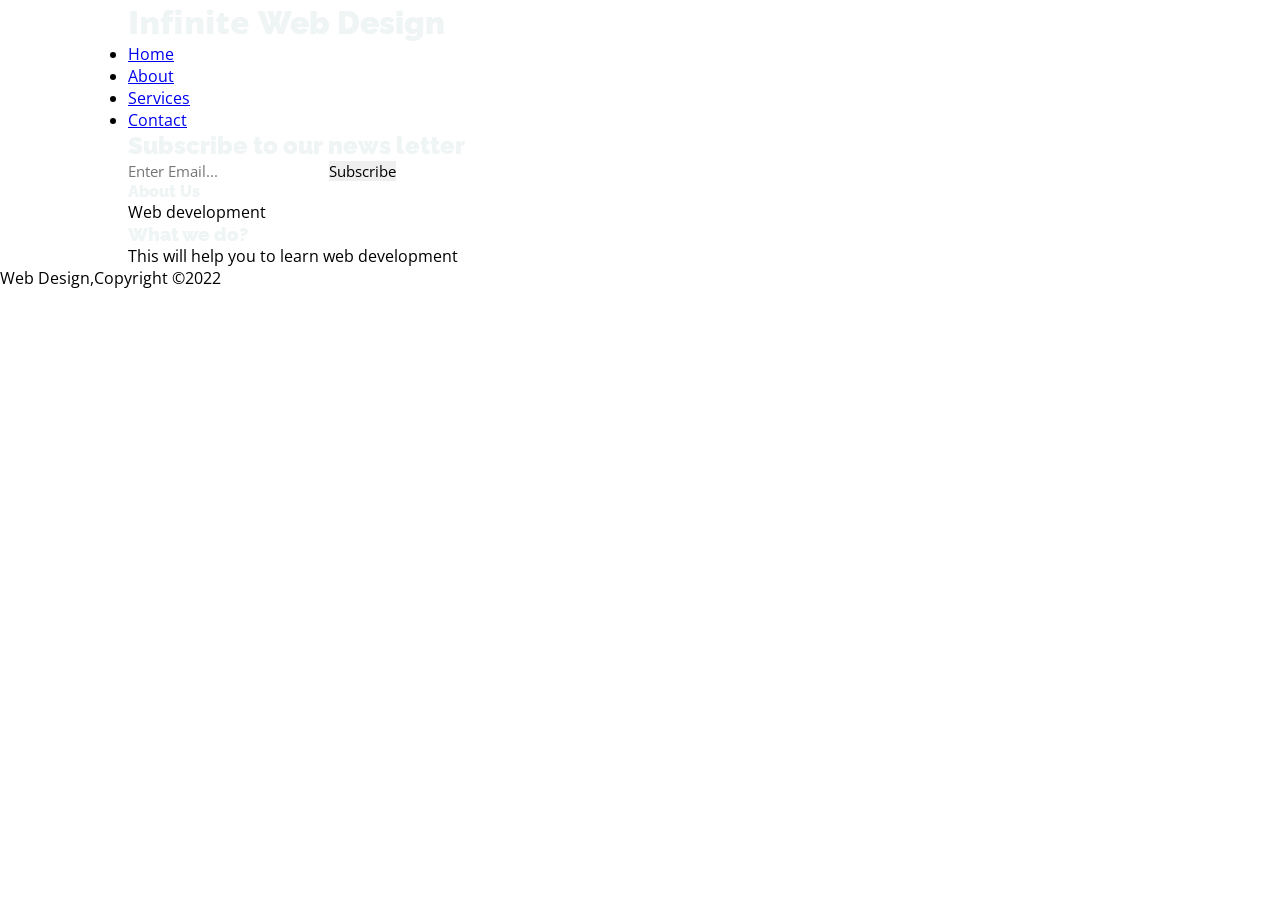
<file: about.html>
<!DOCTYPE html>
<html lang="en">

<head>
    <meta charset="UTF-8">
    <meta http-equiv="X-UA-Compatible" content="IE=edge">
    <meta name="viewport" content="width=device-width, initial-scale=1.0">
    <title>Web Design About</title>
    <link rel="stylesheet" href="style.css">


</head>

<body>
    <header>
        <div class="container">
            <div id="branding">
                <h1>
                    <span class="highlight">
                        Infinite

                    </span>
                    Web Design
                </h1>

            </div>
            <nav>
                <ul>
                    <li class="current">
                        <a href="index.html">Home</a>
                    </li>
                    <li class="current">
                        <a href="index.html">About</a>
                    </li>
                    <li>
                        <a href="index.html">Services</a>
                    </li>
                    <li>
                        <a href="index.html">Contact </a>
                    </li>
                </ul>
            </nav>

        </div>
    </header>

    <section class="newsletter">
        <div class="container">
            <h1>
                Subscribe to our news letter
            </h1>
            <form>
                <input type="email" placeholder="Enter Email...">
                <button type="submit" class="button_1">Subscribe

                </button>
            </form>

        </div>
    </section>
    <section id="main">
        <div class="container">
            <article id="main">
                <article id="main-col">
                    <h1 class="page-title">
                        About Us

                    </h1>
                    <p>
                        Web development
                    </p>

                </article>
                <aside id="sidebar">
                    <div class="dark">


                        <h3>
                            What we do?
                        </h3>
                        <p>
                            This will help you to learn web development
                        </p>
                    </div>
                </aside>

            </article>
        </div>

    </section>
    <footer>
        <p>
            Web Design,Copyright &copy;2022
        </p>
    </footer>

</body>

</html>
</file>
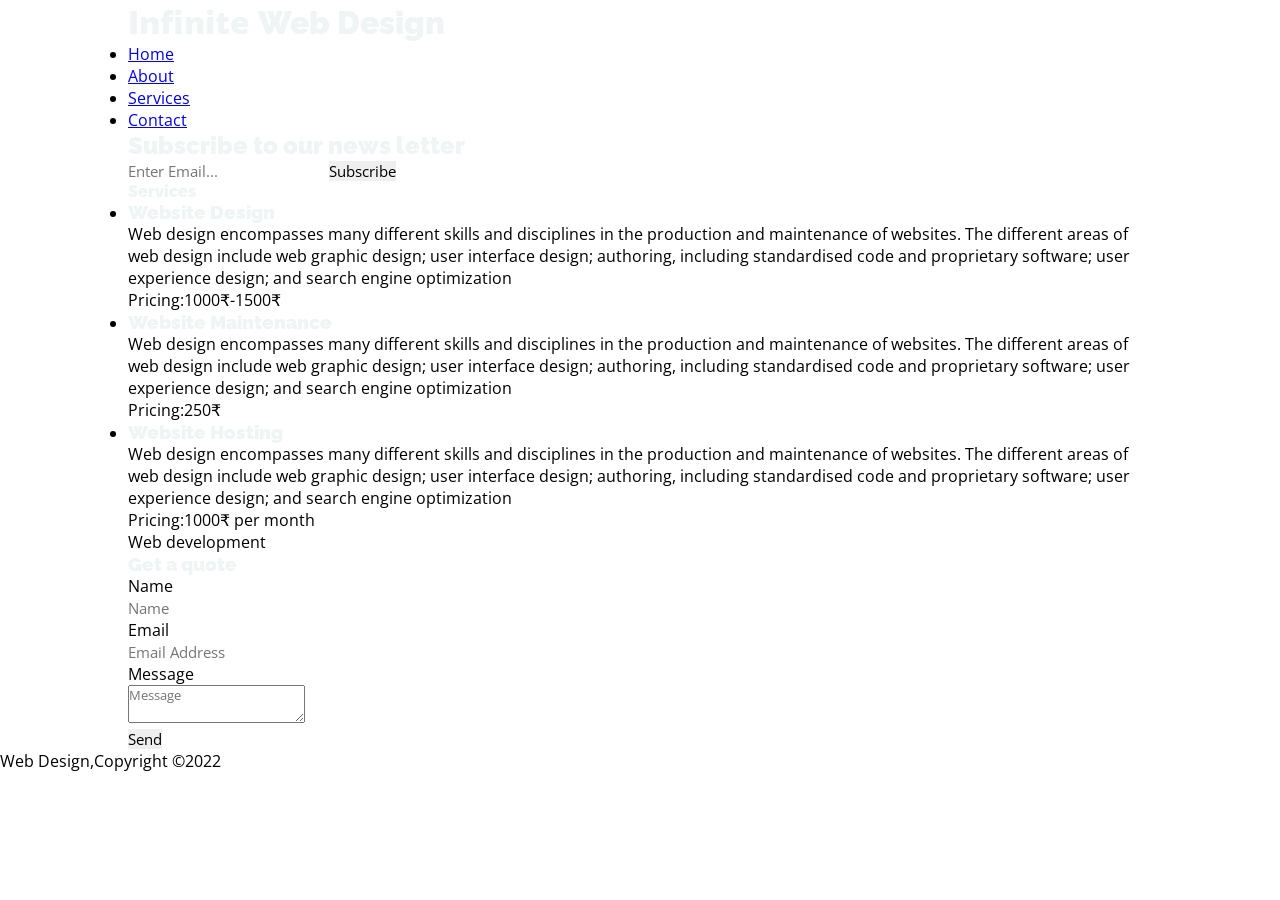
<file: service.html>
<!DOCTYPE html>
<html lang="en">

<head>
    <meta charset="UTF-8">
    <meta http-equiv="X-UA-Compatible" content="IE=edge">
    <meta name="viewport" content="width=device-width, initial-scale=1.0">
    <title>Web Design Service</title>
    <link rel="stylesheet" href="style.css">


</head>

<body>
    <header>
        <div class="container">
            <div id="branding">
                <h1>
                    <span class="highlight">
                        Infinite

                    </span>
                    Web Design
                </h1>

            </div>
            <nav>
                <ul>
                    <li>
                        <a href="index.html">Home</a>
                    </li>
                    <li class="current">
                        <a href="index.html">About</a>
                    </li>
                    <li class="current">
                        <a href="index.html">Services</a>
                    </li>
                    <li>
                        <a href="index.html">Contact </a>
                    </li>
                </ul>
            </nav>

        </div>
    </header>

    <section class="newsletter">
        <div class="container">
            <h1>
                Subscribe to our news letter
            </h1>
            <form>
                <input type="email" placeholder="Enter Email...">
                <button type="submit" class="button_1">Subscribe

                </button>
            </form>

        </div>
    </section>
    <section id="main">
        <div class="container">
            <article id="main">
                <article id="main-col">
                    <h1 class="page-title">
                        Services

                    </h1>
                    <ul id="services">
                        <li>
                            <h3>
                                Website Design
                            </h3>
                            <p>
                                Web design encompasses many different skills and disciplines in the production and
                                maintenance of websites. The different areas of web design include web graphic design;
                                user interface design; authoring, including standardised code and proprietary software;
                                user experience design; and search engine optimization
                            </p>
                            <p>
                                Pricing:1000₹-1500₹
                            </p>
                        </li>
                        <li>
                            <h3>
                                Website Maintenance
                            </h3>
                            <p>
                                Web design encompasses many different skills and disciplines in the production and
                                maintenance of websites. The different areas of web design include web graphic design;
                                user interface design; authoring, including standardised code and proprietary software;
                                user experience design; and search engine optimization
                            </p>
                            <p>
                                Pricing:250₹
                            </p>
                        </li>
                        <li>
                            <h3>
                                Website Hosting
                            </h3>
                            <p>
                                Web design encompasses many different skills and disciplines in the production and
                                maintenance of websites. The different areas of web design include web graphic design;
                                user interface design; authoring, including standardised code and proprietary software;
                                user experience design; and search engine optimization
                            </p>
                            <p>
                                Pricing:1000₹ per month
                            </p>

                        </li>



                    </ul>
                    <p>
                        Web development
                    </p>

                </article>
                <aside id="sidebar">
                    <div class="dark">


                        <h3>
                            Get a quote
                        </h3>
                        <form class="quote">
                            <div>
                                <label>Name</label><br>
                                <input type="text" placeholder="Name">
                            </div>
                            <div>
                                <label>Email</label><br>
                                <input type="text" placeholder="Email Address">
                            </div>
                            <div>
                                <label>Message</label><br>
                                <textarea placeholder="Message"></textarea>
                            </div>
                            <button class="button-1" type="submit">Send</button>

                        </form>

                    </div>
                </aside>

            </article>
        </div>

    </section>
    <footer>
        <p>
            Web Design,Copyright &copy;2022
        </p>
    </footer>

</body>

</html>
</file>
<file: style.css>
/*=============== GOOGLE FONTS ===============*/
@import url("https://fonts.googleapis.com/css2?family=Open+Sans:wght@400;600&family=Raleway:wght@500;600;700&display=swap");


/* body font and title font  */

/* font-family: 'Raleway', sans-serif;
font-family: 'Open Sans', sans-serif; */



* {
    box-sizing: border-box;
    padding: 0;
    font-family: 'Open Sans', sans-serif;
    margin: 0;
}

html {
    scroll-behavior: smooth;
}

.container {
    max-width: 1024px;
    margin: auto;
}

/* ---------------------  HEADER PART  ---------------------------- */
.header {
    max-width: 1024px;
    margin: auto;
}

.nav {
    display: flex;
    justify-content: space-between;
    /* background-color: rgb(73, 73, 73); */
    background: transparent;
    padding: 18px 0;
    position: fixed;
    width: 100%;
    /* z-index: 2; */
}

.nav a {
    text-decoration: none;
    color: white;
}

.nav__list {
    display: flex;
    /* justify-content: start; */
}

.nav__menu {
    display: flex;
}

#logo {
    font-weight: 600;
    font-size: 18px;
}

.nav__list li {
    list-style: none;
    margin: 0 18px;
    padding: 0 12px;

}


/* ------------------- HOME SECTION  -------------------*/
#home {
    /* text-decoration: underline; */
    padding-bottom: 8px;
    border-bottom: 2px solid rgb(255, 255, 255);
}

.nav__list li a {
    /* text-decoration: none; */
    font-weight: 600;
    font-size: 1rem;
}

#theme-button {
    color: rgb(255, 255, 255);
}

.home_img {
    width: 100%;
    z-index: -1;
    position: absolute;
    height: 640px;
    object-fit: cover;
}

.home_container {
    color: rgb(255, 255, 255);
    /* z-index: 2; */
    /* position: relative; */
    padding-top: 110px;
}

.home_data-subtitle {
    padding: 0 0 20px 0;
    font-size: 18px;
    font-weight: 600;
}

.home_data-title {
    font-family: 'Raleway', sans-serif;
    font-size: 55px;
    font-weight: 100;
    padding-left: 2px;
    padding-bottom: 40px;
    padding-top: 10px;
}

.home_data-title b {
    font-weight: 800;
    font-family: 'Raleway', sans-serif;
}

.home_container .button {
    padding: 16px 32px;
    /* margin-left: 20px; */
    background-color: #14505c;
    color: white;
    text-decoration: none;
    font-size: 18px;
    font-weight: 500;
    transition: all .5s;
}

.home_container .button:hover {
    background-color: #113c45;
}

.floatContainer {
    display: flex;
    justify-content: end;
}

.home__social {
    display: flex;
    flex-direction: row;
    align-self: flex-end;
    column-gap: 2.5rem;
}

.home__social-link {
    font-size: 1.2rem;
    width: max-content;
    color: white;
    text-decoration: none;
}

.home_info {
    color: white;
    /* z-index: 2; */
    /* position: absolute; */
    display: flex;
    width: 328px;
    right: 1%;
    background-color: #14505c;
    padding: 1.5rem 1rem;
}

.home_info-overlay {
    width: 170px;
    overflow: hidden;
}

.home_info-overlay img {
    width: 100%;
    height: 100%;
    transition: transform .1s ease;
    cursor: pointer;
}

.home_info-overlay img:hover {
    transform: scale(1.2);
}

.home_info_content {
    display: flex;
    flex-direction: column;
    justify-content: center;
    font-family: 'Open Sans', sans-serif;
    font-size: .9rem;
}

.home_info_content a {
    display: flex;
    justify-content: start;
    align-items: center;
}

.home_info_content a i {
    padding-left: 8px;
}

.home_info-title {
    font-weight: 600;
    font-family: 'Open Sans', sans-serif;
    font-size: 1rem;
    /* padding-right: 12px; */
    margin-bottom: 8px;
}

/* ---------------------------=- ABOUT SECTION  ------------------------------- */
.about_section {
    padding: 200px 0;
}

.about_container {
    display: flex;

}

.about_data {
    flex-basis: 50%;
    display: flex;
    justify-content: center;
    flex-direction: column;
}
 .about_title {
    color: #14505c;
}
/* global class for heading of secction  */
.section_title{
    color: #14505c;
    text-align: center;
}

.about_data .about_description {
    color: #1d5c69;
    padding: 30px 0;
    font-size: 17px;
    font-weight: 500;
    padding-right: 40px;
    margin-bottom: 20px;
}

.about_data .button {
    padding: 16px 32px;
    /* margin-left: 20px; */
    background-color: #14505c;
    color: white;
    text-decoration: none;
    font-size: 18px;
    width: 200px;
    font-weight: 500;
    transition: all .5s;
}

.about_img {
    display: flex;
    flex-basis: 50%;
    justify-content: space-around;
    align-items: center;
}

/* .about_image-overlay {} */

.about_img-one {
    width: 195px;
}

.about_img-two {
    width: 250px;
}

.about_image-overlay {
    overflow: hidden;
}


.about_image-overlay img{
    transition: transform .1s ease;
}
.about_img-one:hover,
.about_img-two:hover {
    cursor: pointer;
    transform: scale(1.2);
}

/*------------ EXPERIENCE SECTION =----------- */
.experience_section{
    padding: 0 0 200px 0;
}
.experience_content{
    display: flex;
    /* text-align: center; */
    font-family: 'Open Sans', sans-serif;
    padding: 40px 0 ;
    /* align-items: center; */
    justify-content: center;
}


.experience_data{
    padding: 0 20px;
}
.experience_number{
    font-family: 'Raleway', sans-serif;
    padding-bottom: 7px;
    color: #14505c;
}
.experience_description{
    font-size: 14px;
    color: #14505c;
}
.experience_img{
    display: flex;
    flex-direction: column;
    justify-content: center;
    align-items: center;
}

/* .experience_img .experience_image-overlay{
} */
.experience_image-overlay{
    position: relative;
}
.experience_img .experience_image-overlay .experience_img-one{
    width: 100%;
    width: 434px;
}
.experience_img .experience_image-overlay .experience_img-two{
    width: 250px;
    position: absolute;
    top: -235px;
    left: 101px;
}
.video_description{
    font-size: 14px;
    padding-top: 10px;
    color: #14505c;
    text-align: center;
}
.video_content{
    width: 100%;
    padding-top: 42px;
    position: relative;
    display: flex;
    align-items: center;
    flex-direction: column;
    justify-content: center;
}
.video-file{
    margin: auto;
    width: 80%;
}
.video_section{
    padding-bottom: 100px;
}
.video_button{
    background-color:#14505c ;
    position: absolute;
    padding: 20px 26px;
    right: 18%;
    bottom: -10%;
}
.video_button-icon{
    color: white;
    background-color: #14505c;
    font-size: 24px;
}
.sponser_section{
    padding: 100px 0;
}
.sponser_container{
    display:flex;
    justify-content: space-evenly;
    align-items: center;
}
.sponser_img{
    width: 80px;
    filter: invert(0.5);
}
/* Section places */

.sectiona{
    padding: 4.5rem 0 2.5rem;
}

.section-titlea{
    font-size: 1.75rem;
    color: hsl(190, 64%,18%);
    text-align: center;
    text-transform: capitalize;
    margin-bottom: 2rem;
    margin-right: 142px

}

.containera{
    max-width: 968px;
    margin-left: 10rem;
    margin-right: 1rem;
}

.grida{
    display: grid;
    gap: 2.6rem;
}

h1,h2,h3{
color: hsl(190, 24%, 95%);
font-weight: 900;
font-family: 'Raleway' , 'sans-serif';
}

img{
    max-width: 100%;
    height: auto;
}

.place-card , .place-img{
height: 260px;
}



.place-container{
    grid-template-columns: repeat(3, max-content);
    justify-content: center;
}

.place-card{
    overflow: hidden;
    position: relative;
}

.place-card:hover .place-img{
    transform: scale(1.1);
}

.place-img{
    transition: 0.3s;
}

.place-content, .place-title{
    color: white;
}

.place-content{
    position: absolute;
    top: 0;
    left: 0;
    width: 100%;
    height: 100%;
    display: flex;
    flex-direction: column;
    justify-content: space-between;
    padding: .75rem .75rem 1rem;

}

.place-rating{
    align-self: end;
    display: flex;
    align-items: center;
}

.place-rating-icon{
    font-size: .813rem;

}

.place-rating-number{
    font-size: .813rem;
}

.place-subtitle, .place-price{
    display: block;
}

.place-title{
    font-size: 1.25rem;
    margin-bottom: 1.25rem;
}

.place-subtitle{
    font-size: .813rem;
    margin-bottom: 1.25rem;
}

.place_button{
    position: absolute;
    right: 0;
    bottom: 0;
    padding: 0.75rem 1rem ;
}

button,input{
    border: none;
    font-family: 'Open sans' , 'sans-serif';
    font-size: 0.938rem;
    cursor: pointer;
}

.button{
    color: white;
    background-color: hsl(190, 64%, 22%);
    padding: -1rem 2rem;
    font-weight: 600;
    transition: .3s;

}

.button:hover{
    background-color: hsl(190,64% , 15%);
}

.button--flex{
    display: flex;
    align-items: center;
    column-gap: .25rem;
}

/*Subscribe*/
.subscribe-bg {
    background-color: hsl(190, 64%, 22%);
    padding: 2.5rem 0;
    display: flex;
    justify-content: center;
    align-items: center;
  }
  
  .section-titlea,
  .subscribe-description {
    color: white;
    text-align: center;
  }
  
  .subscribe-description {
    margin-bottom: 2.5rem;
      margin-right: 150px;
  }
  
  .subscribe-form {
    padding: 0.6rem;
    background-color: hsl(190, 24%, 97%);
    display: flex;
    justify-content: space-between;
    align-items: center;
  }
  
  .subscribe-input {
    width: 70%;
    padding-right: 0.5rem;
    background-color: hsl(190, 24%, 97%);
    color: hsl(190, 24%, 35%);
    height: 3rem;
  }
  
  .subscribe-input::placeholder {
    color: hsl(190, 24%, 35%);
  }
  
.btn{
    height: 3rem;
}

.sponser_section{
    padding: 100px 0;
}
.sponser_container{
    display: flex;
    justify-content: space-around;
    align-items: center;
}
.sponser_img{
    width: 80px;
    filter: invert(0.5);
}


/* Footer  */
.footer_section{
    padding: 100px 0;
}

.footer_content{
    display: flex;
    flex-wrap: wrap;
    justify-content: space-evenly;
}
.footer_data{
    flex-basis: 25%;
    color: #14505c;
}
.footer_title{
    padding: 10px 0 ;
}
.footer_item{
    list-style: none;
}

.footer_link{
    text-decoration: none;
    color: #14505c;
}
.footer_social_icon{
    padding: 10px 0 ;
}
.footer_social{
    text-decoration: none;
    color: #14505c;
    font-size: 25px;
    padding: 5px 5px;
    padding-left: 0;
}
</file>
